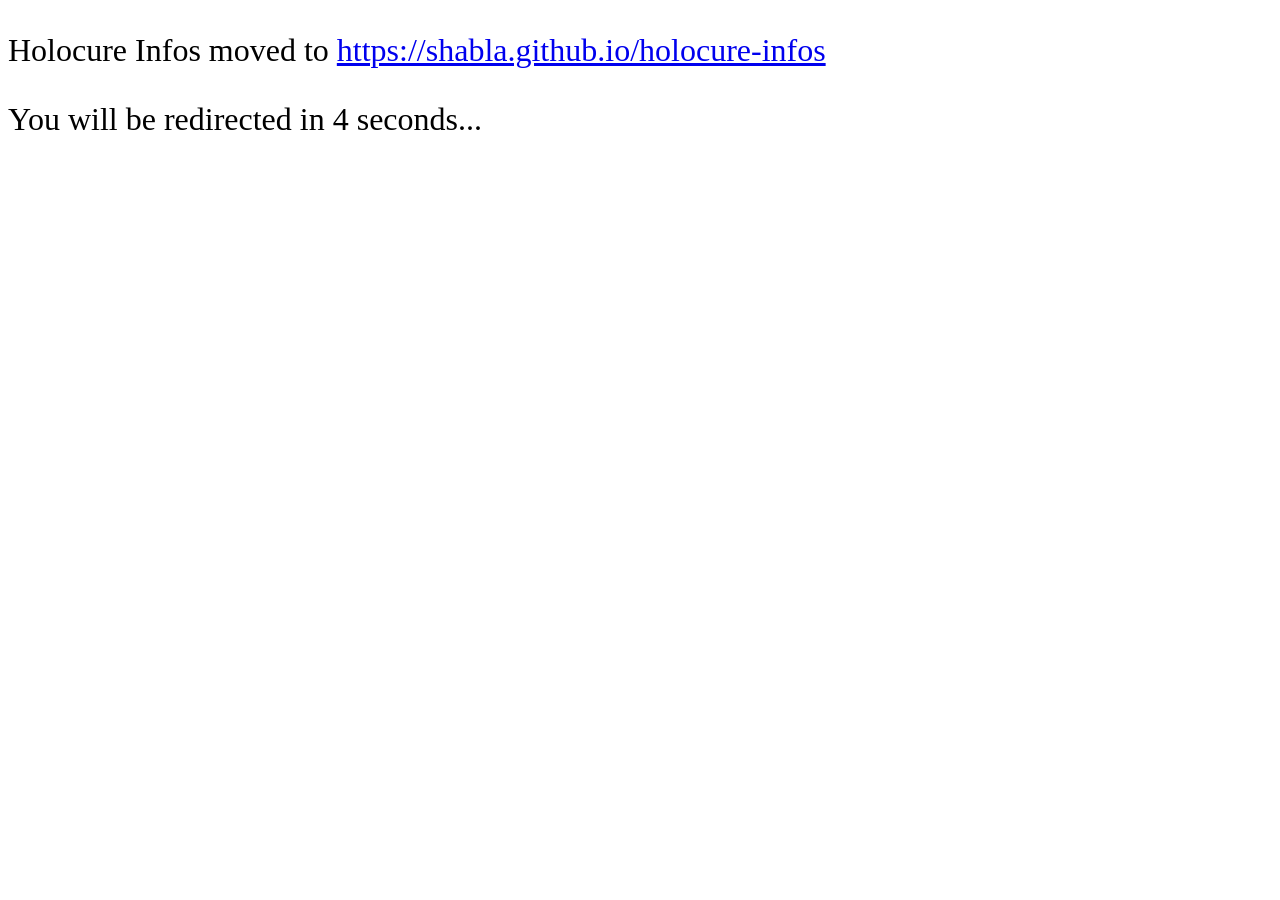
<file: index.html>
<!DOCTYPE html>
<html lang="en">

<head>
  <meta charset="UTF-8" />
  <meta name="viewport" content="width=device-width, initial-scale=1.0" />
  <title>HoloCure Infos Changed URL</title>

  <style>
    p {
      font-size: 32px;
    }
  </style>
</head>

<body>
  <p>Holocure Infos moved to <a href="https://shabla.github.io/holocure-infos">https://shabla.github.io/holocure-infos</a></p>
  <p>You will be redirected in <span id="tl">5</span> seconds...</p>

  <script>
    let tl = 5;
    setInterval(() => {
      tl--;
      document.querySelector("#tl").innerHTML = tl;
      if(tl === 0) {
        window.location.href = "https://shabla.github.io/holocure-infos";
      }
    }, 1000);
  </script>
</body>

</html>
</file>
